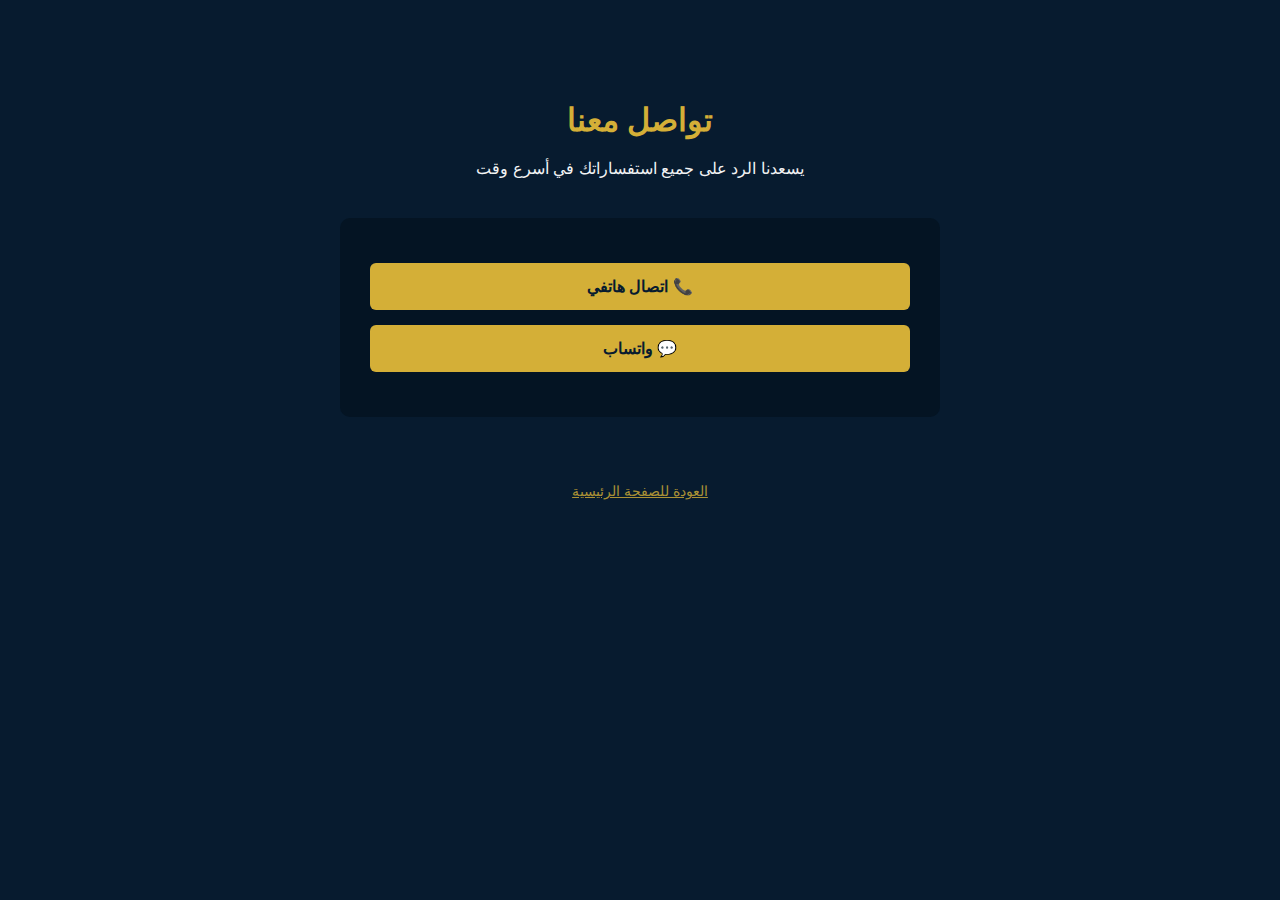
<file: contact.html>
<!DOCTYPE html>
<html lang="ar" dir="rtl">
<head>
  <meta charset="UTF-8">
  <title>تواصل معنا</title>
  <meta name="viewport" content="width=device-width, initial-scale=1.0">

  <style>
    body {
      margin: 0;
      font-family: Tahoma, Arial, sans-serif;
      background: #071b2f;
      color: #fff;
    }

    .container {
      max-width: 600px;
      margin: auto;
      padding: 80px 20px;
      text-align: center;
    }

    h1 {
      color: #d4af37;
      margin-bottom: 20px;
    }

    p {
      margin-bottom: 40px;
      opacity: 0.95;
    }

    .contact-box {
      background: #041423;
      padding: 30px;
      border-radius: 10px;
    }

    .contact-box a {
      display: block;
      background: #d4af37;
      color: #071b2f;
      padding: 14px;
      margin: 15px 0;
      border-radius: 6px;
      font-weight: bold;
      text-decoration: none;
      transition: 0.3s;
    }

    .contact-box a:hover {
      background: #c29b2e;
    }

    footer {
      margin-top: 50px;
      font-size: 14px;
      opacity: 0.8;
    }
  </style>
</head>

<body>

  <div class="container">
    <h1>تواصل معنا</h1>
    <p>يسعدنا الرد على جميع استفساراتك في أسرع وقت</p>

    <div class="contact-box">
      <a href="tel:01063778000">📞 اتصال هاتفي</a>
      <a href="https://wa.me/201063778000" target="_blank">💬 واتساب</a>
    </div>

    <footer>
      <br>
      <a href="index.html" style="color:#d4af37;">العودة للصفحة الرئيسية</a>
    </footer>
  </div>

</body>
</html>
</file>
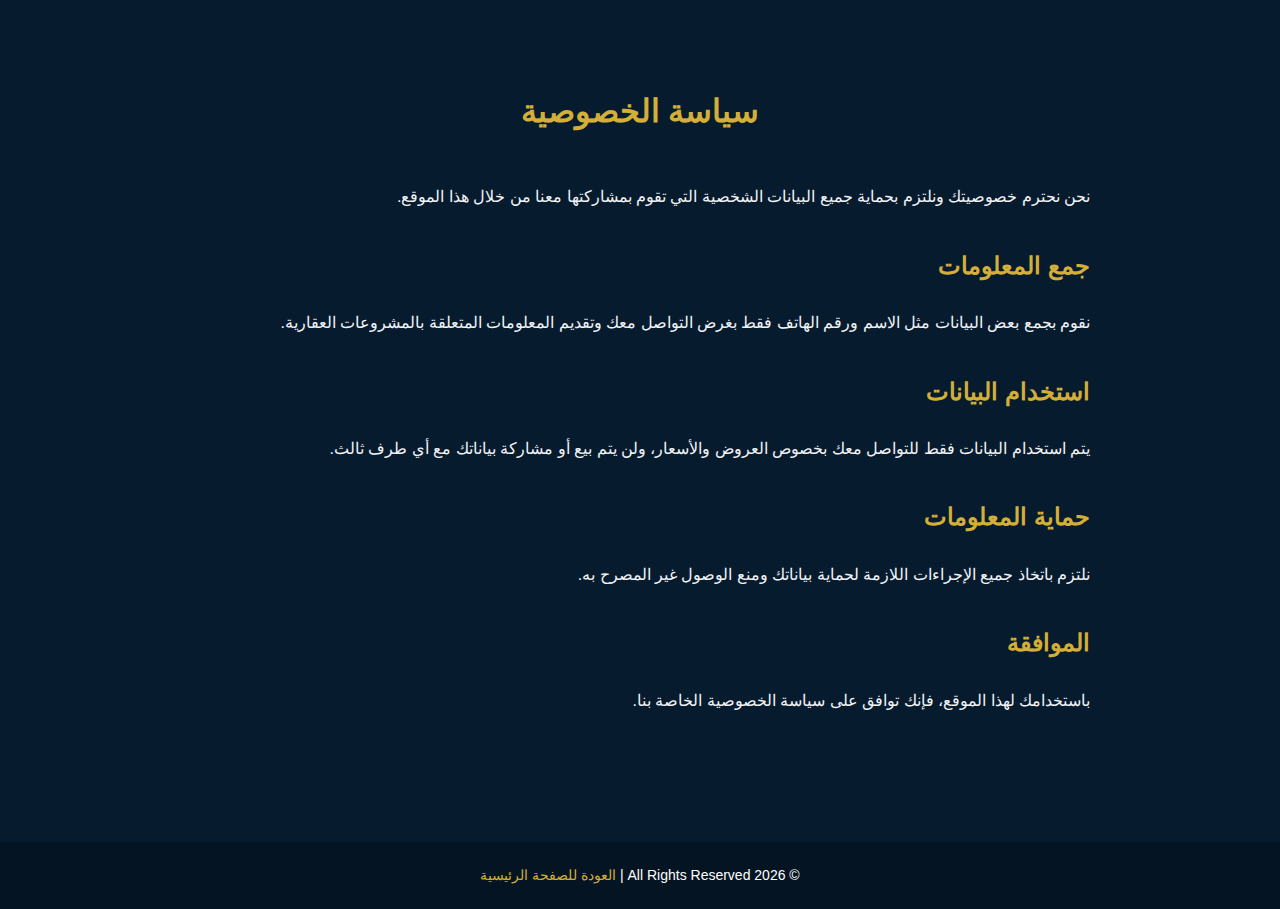
<file: privacy.html>
<!DOCTYPE html>
<html lang="ar" dir="rtl">
<head>
  <meta charset="UTF-8">
  <title>سياسة الخصوصية</title>
  <meta name="viewport" content="width=device-width, initial-scale=1.0">

  <style>
    body {
      margin: 0;
      font-family: Tahoma, Arial, sans-serif;
      background: #071b2f;
      color: #fff;
      line-height: 1.9;
    }

    .container {
      max-width: 900px;
      margin: auto;
      padding: 60px 20px;
    }

    h1 {
      color: #d4af37;
      text-align: center;
      margin-bottom: 40px;
    }

    h2 {
      color: #d4af37;
      margin-top: 30px;
    }

    p {
      opacity: 0.95;
    }

    footer {
      text-align: center;
      padding: 20px;
      background: #041423;
      margin-top: 50px;
      font-size: 14px;
    }

    a {
      color: #d4af37;
      text-decoration: none;
    }
  </style>
</head>

<body>

  <div class="container">
    <h1>سياسة الخصوصية</h1>

    <p>
      نحن نحترم خصوصيتك ونلتزم بحماية جميع البيانات الشخصية التي تقوم بمشاركتها معنا
      من خلال هذا الموقع.
    </p>

    <h2>جمع المعلومات</h2>
    <p>
      نقوم بجمع بعض البيانات مثل الاسم ورقم الهاتف فقط بغرض التواصل معك
      وتقديم المعلومات المتعلقة بالمشروعات العقارية.
    </p>

    <h2>استخدام البيانات</h2>
    <p>
      يتم استخدام البيانات فقط للتواصل معك بخصوص العروض والأسعار،
      ولن يتم بيع أو مشاركة بياناتك مع أي طرف ثالث.
    </p>

    <h2>حماية المعلومات</h2>
    <p>
      نلتزم باتخاذ جميع الإجراءات اللازمة لحماية بياناتك ومنع الوصول غير المصرح به.
    </p>

    <h2>الموافقة</h2>
    <p>
      باستخدامك لهذا الموقع، فإنك توافق على سياسة الخصوصية الخاصة بنا.
    </p>

  </div>

  <footer>
    © 2026 All Rights Reserved | <a href="index.html">العودة للصفحة الرئيسية</a>
  </footer>

</body>
</html>
</file>
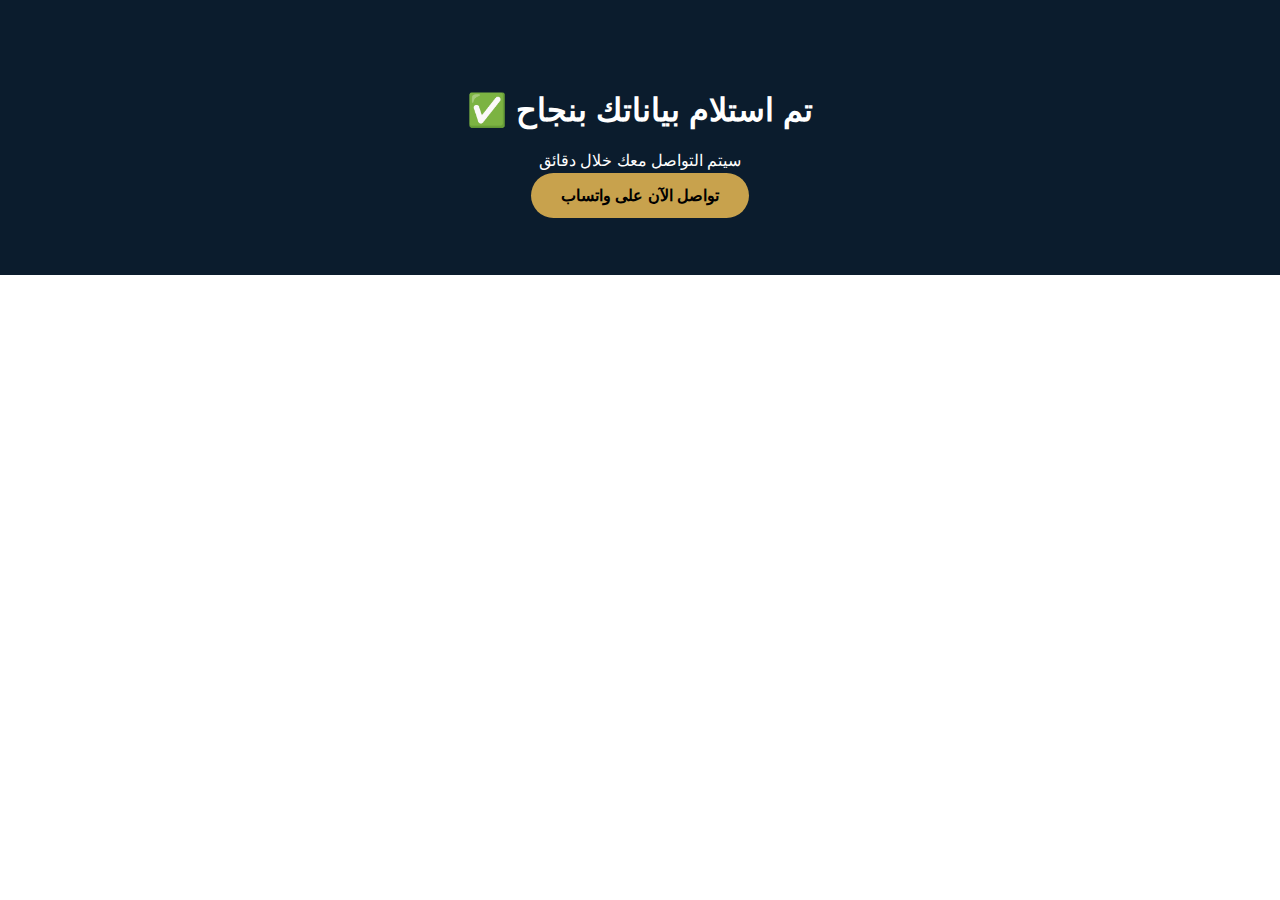
<file: thank-you.html>
<!DOCTYPE html>
<html lang="ar" dir="rtl">
<head>
  <meta charset="UTF-8">
  <title>Thank You</title>
  <link rel="stylesheet" href="style.css">
</head>
<body>
  <section class="form-section">
    <h1>تم استلام بياناتك بنجاح ✅</h1>
    <p>سيتم التواصل معك خلال دقائق</p>
    <a class="btn gold"
       href="https://wa.me/201063778000"
       target="_blank">تواصل الآن على واتساب</a>
  </section>
</body>
</html>
</file>
<file: style.css>
:root{
  --primary:#0B1C2D;
  --gold:#C8A24D;
  --light:#fff;
}

*{box-sizing:border-box;font-family:Cairo,Arial}

body{margin:0;background:#fff;color:#222}
/* NAVBAR */
.navbar{
  position: fixed;
  top: 0;
  width: 100%;
  z-index: 1000;
  background: rgba(0,0,0,0.35);
  backdrop-filter: blur(10px);
}

.nav-container{
  max-width: 1200px;
  margin: auto;
  padding: 15px 25px;
  display: flex;
  align-items: center;
  justify-content: space-between;
}

.logo img{
  height: 45px;
}

.nav-links{
  list-style: none;
  display: flex;
  gap: 25px;
}

.nav-links a{
  color: #fff;
  text-decoration: none;
  font-size: 14px;
  opacity: .85;
}

.nav-links a:hover{
  opacity: 1;
}

.lang-toggle{
  background: transparent;
  border: 1px solid var(--gold);
  color: var(--gold);
  padding: 6px 14px;
  border-radius: 20px;
  font-size: 13px;
  cursor: pointer;
}


.hero{
  height:100vh;
  background:url('assets/hero.jpg') center/cover no-repeat;
  position:relative;
  display:flex;
  align-items:center;
  justify-content:center;
   padding-top: 90px;
}

.overlay{
  position:absolute;
  inset:0;
  background:rgba(0,0,0,.6);
}

.hero-box{
  position:relative;
  backdrop-filter:blur(6px);
  background:rgba(0,0,0,.35);
  color:#fff;
  padding:50px;
  border-radius:25px;
  max-width:700px;
  text-align:center;
}

.lang-switch{
  position:absolute;
  top:20px;
  left:20px;
}

.badge{
  background:rgba(255,255,255,.15);
  padding:8px 16px;
  border-radius:20px;
  display:inline-block;
  margin-bottom:15px;
}

.hero-points{line-height:1.8}

.hero-cta{
  display:flex;
  gap:15px;
  justify-content:center;
  margin:25px 0;
}

.btn{
  padding:14px 30px;
  border-radius:30px;
  text-decoration:none;
  font-weight:600;
}

.btn.gold{background:var(--gold);color:#000}
.btn.outline{border:1px solid #fff;color:#fff}

.trust{opacity:.8}

.gallery, .projects, .why{
  padding:70px 20px;
  text-align:center;
}

.gallery-grid{
  display:grid;
  grid-template-columns:repeat(3,1fr);
  gap:15px;
}

.gallery-grid img{
  width:100%;
  border-radius:15px;
  transition:.4s;
}
.gallery-grid img:hover{transform:scale(1.05)}

.projects{background:#f7f7f7}

.carousel{
  display:flex;
  gap:20px;
  overflow-x:auto;
  padding-bottom:10px;
}

.project-card{
  min-width:300px;
  background:#fff;
  border-radius:20px;
  padding:15px;
}

.project-card img{
  width:100%;
  border-radius:15px;
}

.price{
  color:var(--gold);
  font-weight:bold;
}

.actions{
  display:flex;
  gap:10px;
  margin-top:10px;
}

.actions a{
  flex:1;
  background:var(--primary);
  color:#fff;
  padding:10px;
  border-radius:10px;
  text-decoration:none;
}

.why-grid{
  display:grid;
  grid-template-columns:repeat(auto-fit,minmax(250px,1fr));
  gap:15px;
}

.why-grid div{
  background:#f9f9f9;
  padding:25px;
  border-radius:20px;
}

.form-section{
  background:var(--primary);
  color:#fff;
  padding:70px 20px;
  text-align:center;
}

form{
  max-width:400px;
  margin:auto;
}

input,button{
  width:100%;
  padding:14px;
  margin:10px 0;
}

button{
  background:var(--gold);
  font-size:18px;
  font-weight:bold;
  border:none;
}

footer{
  padding:20px;
  text-align:center;
}

footer a{margin:0 10px}

.wa-float{
  position:fixed;
  bottom:20px;
  right:20px;
  background:#25D366;
  color:#fff;
  font-size:26px;
  padding:15px;
  border-radius:50%;
  z-index:999;
}

@media(max-width:768px){
  .gallery-grid{grid-template-columns:1fr}
  .hero-box{padding:30px}
}
</file>
